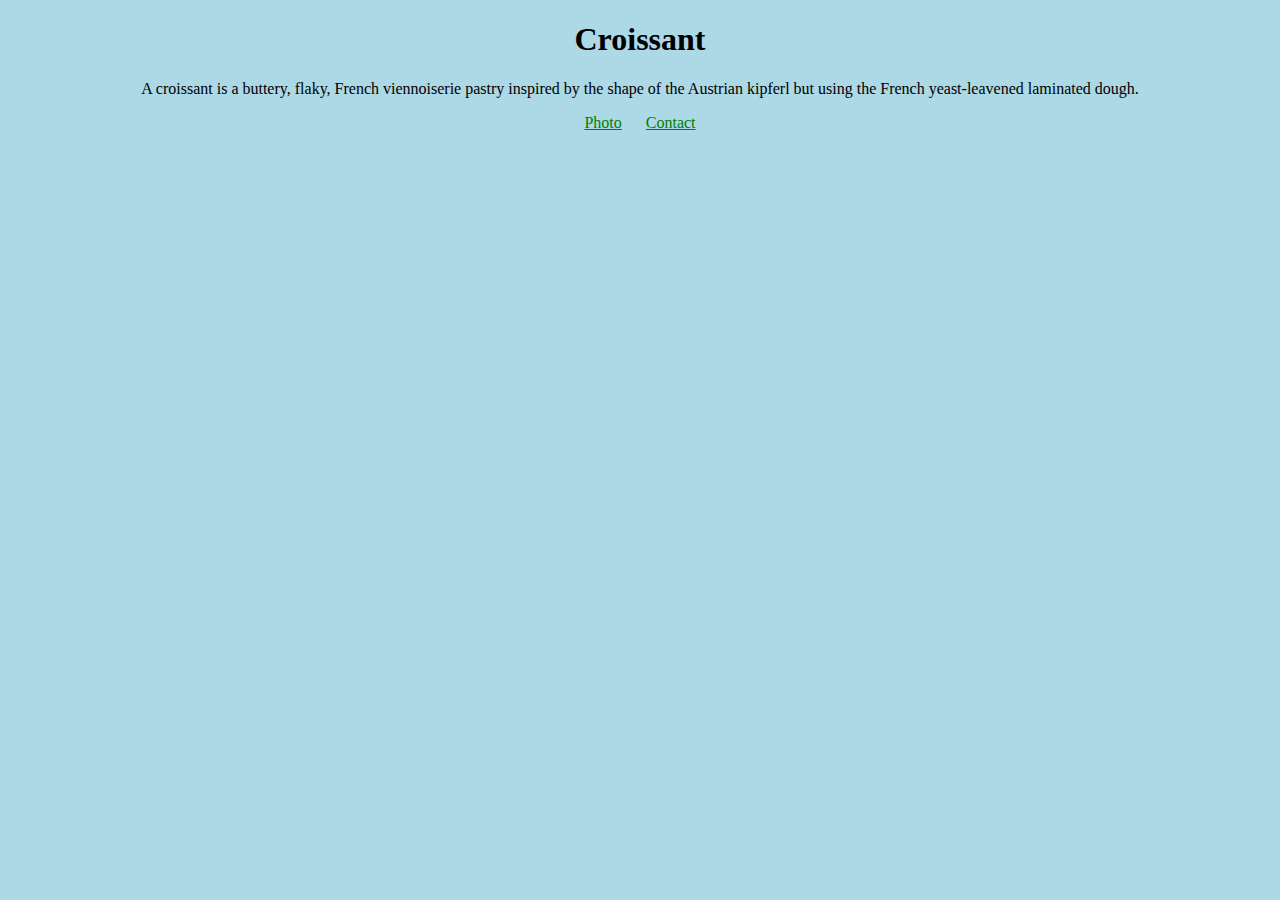
<file: index.html>
<!DOCTYPE html>
<html lang="en">
  <head>
    <meta charset="UTF-8" />
    <meta http-equiv="X-UA-Compatible" content="IE=edge" />
    <meta
      name="description"
      content="A website that teaches you about croissant"
    />
    <link rel="stylesheet" href="/css/styles.css" />
    <title>The best croissant in New York</title>
  </head>
  <body>
    <h1>Croissant</h1>
    <p>
      A croissant is a buttery, flaky, French viennoiserie pastry inspired by
      the shape of the Austrian kipferl but using the French yeast-leavened
      laminated dough.
    </p>
    <footer>
      <a href="/photo.html" title="link to Photo page">Photo</a>
      <a href="/contact.html" title="link to Contact page">Contact</a>
    </footer>
  </body>
</html>
</file>
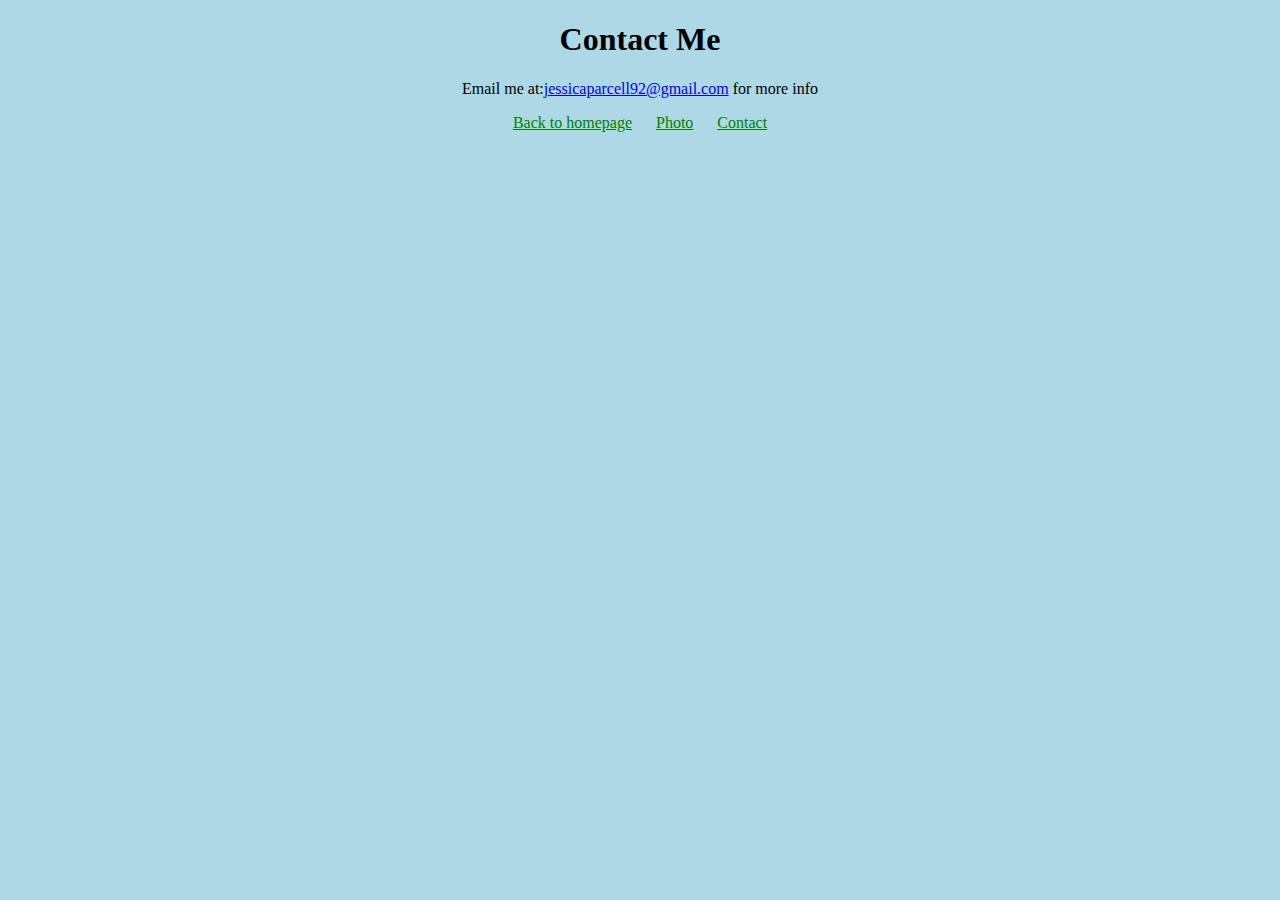
<file: contact.html>
<!DOCTYPE html>
<html lang="en">
  <head>
    <meta charset="UTF-8" />
    <meta http-equiv="X-UA-Compatible" content="IE=edge" />
    <meta name="description" content="contact information for site owner" />
    <link rel="stylesheet" href="/css/styles.css" />
    <title>Contact Me</title>
  </head>
  <body>
    <h1>Contact Me</h1>
    <p>
      Email me at:<a href="mailto:jessicaparcell@gmail.com" class="email"
        >jessicaparcell92@gmail.com</a
      >
      for more info
    </p>
    <footer>
      <a href="/">Back to homepage</a>
      <a href="/photo.html" title="link to Photo page">Photo</a>
      <a href="/contact.html" title="link to Contact page">Contact</a>
    </footer>
  </body>
</html>
</file>
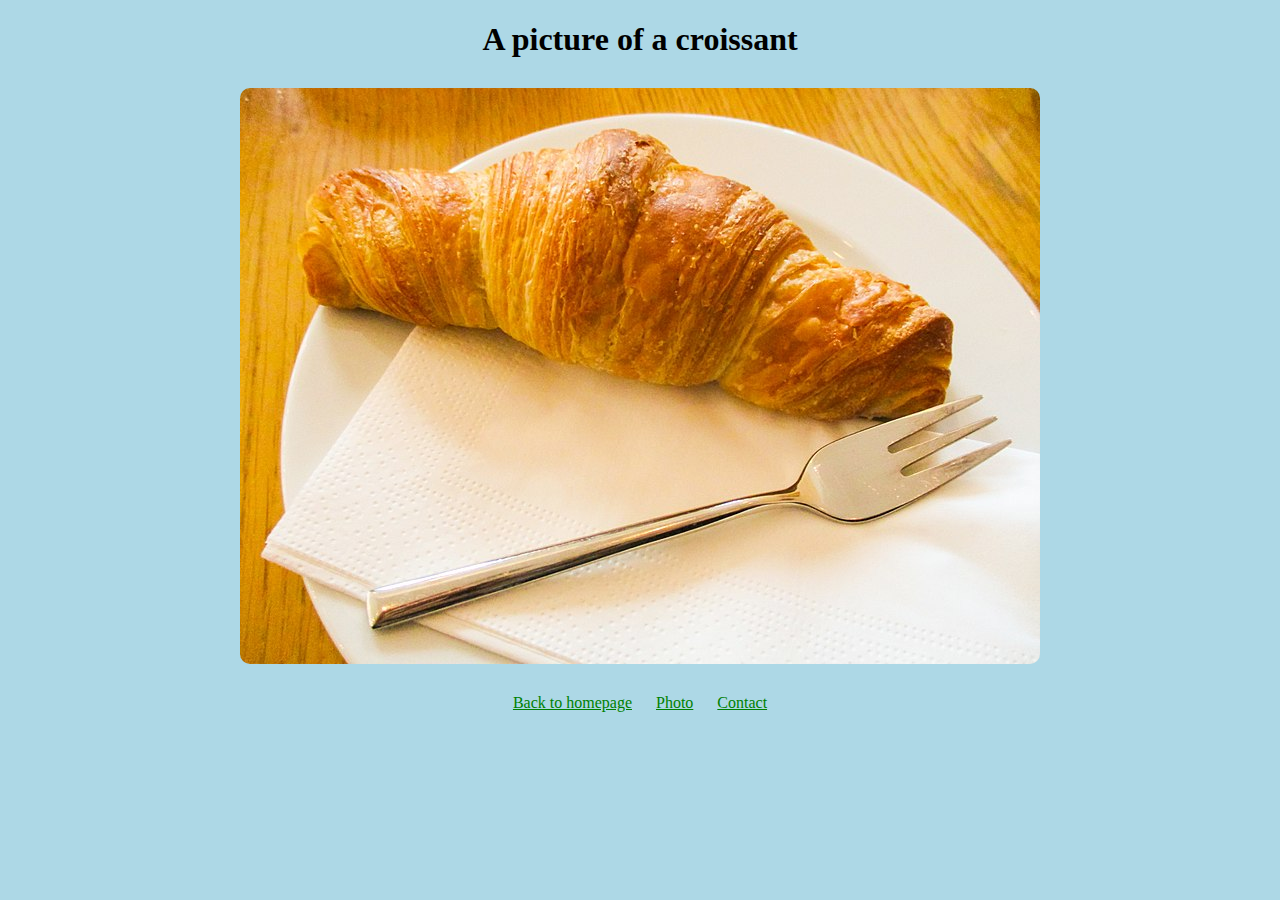
<file: photo.html>
<!DOCTYPE html>
<html lang="en">
  <head>
    <meta charset="UTF-8" />
    <meta http-equiv="X-UA-Compatible" content="IE=edge" />
    <meta name="description" content="Photo of a croissant" />
    <link rel="stylesheet" href="/css/styles.css" />
    <title>Croissant Pictures</title>
  </head>
  <body>
    <h1>A picture of a croissant</h1>
    <img class="croissant" src="/images/croissant.png" alt="croissant" />
    <footer>
      <a href="/">Back to homepage</a>
      <a href="/photo.html" title="link to Photo page">Photo</a>
      <a href="/contact.html" title="link to Contact page">Contact</a>
    </footer>
  </body>
</html>
</file>
<file: css/styles.css>
body {
  background: lightblue;
}

h1,
p {
  text-align: center;
  color: black;
}

footer {
  text-align: center;
}

footer a {
  margin: 0 10px;
  color: green;
}
.croissant {
  max-width: 100%;
  margin: 30px auto;
  display: block;
  border-radius: 10px;
}
</file>
